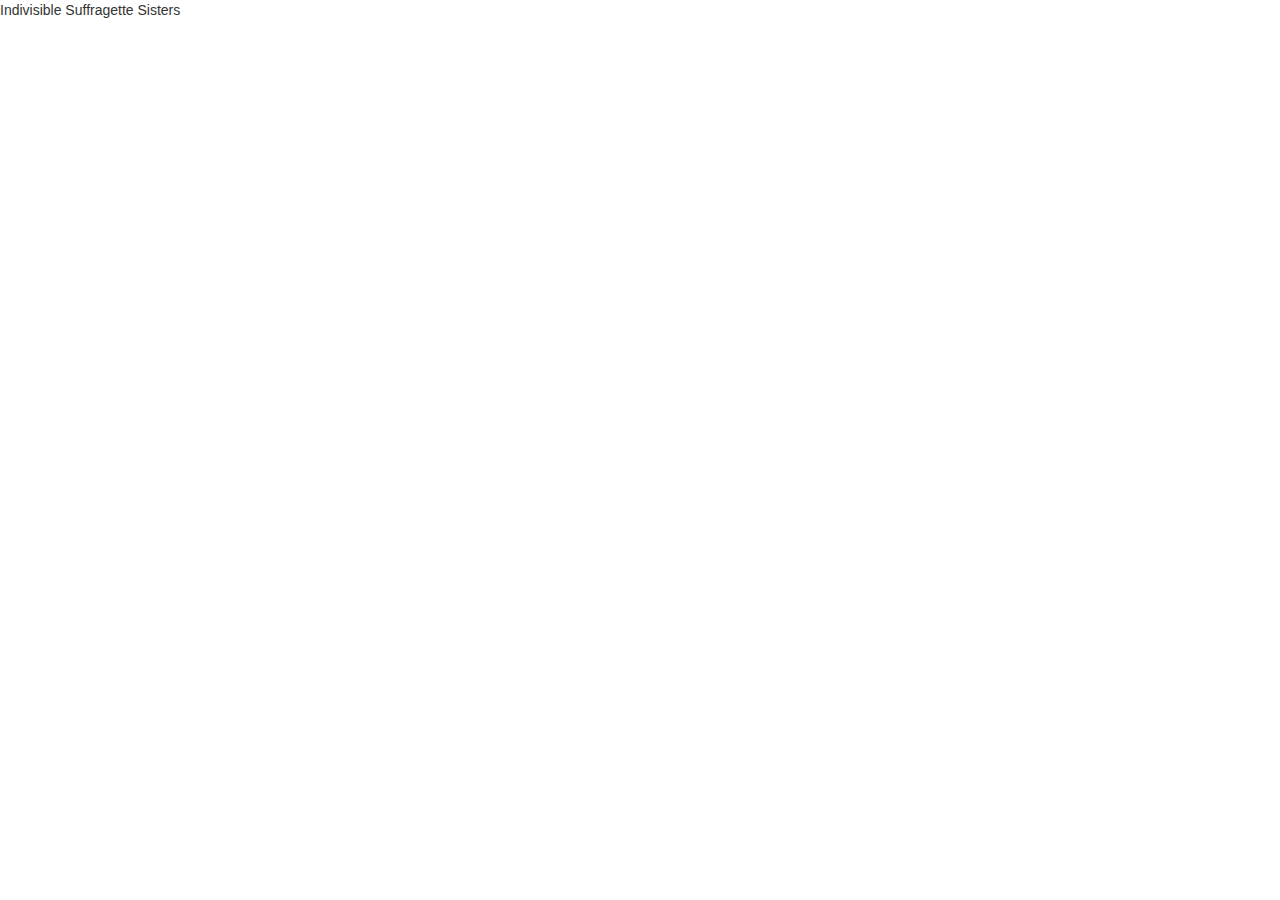
<file: temp/index.htm>
<!Doctype html>
<html>
<head>
	<title>Indivisible Suffragette Sisters</title>
	<link href="css/bootstrap.css" rel="stylesheet">
	<link href="http://fonts.googleleapis.com/css?family=open+sans:400,600" rel='stylesheet' type= 'text/css'>
<body>
Indivisible Suffragette Sisters

</body>

</html>
</file>
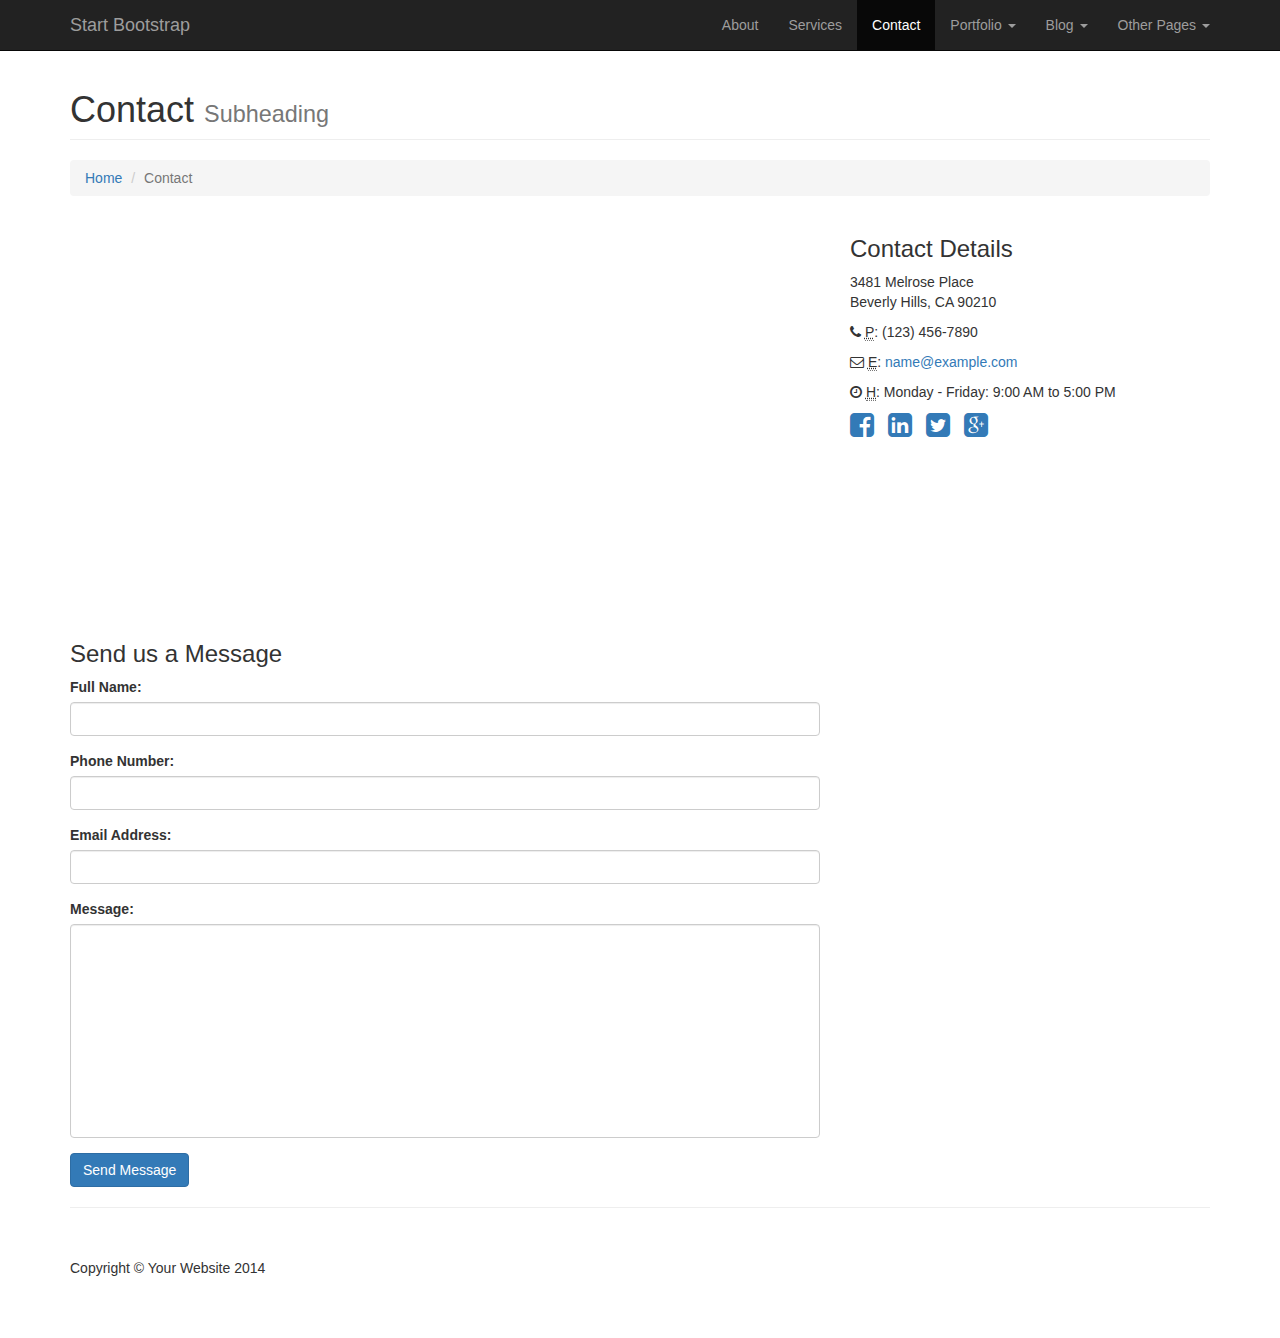
<file: temp/contact.html>
<!DOCTYPE html>
<html lang="en">

<head>

    <meta charset="utf-8">
    <meta http-equiv="X-UA-Compatible" content="IE=edge">
    <meta name="viewport" content="width=device-width, initial-scale=1">
    <meta name="description" content="">
    <meta name="author" content="">

    <title>Modern Business - Start Bootstrap Template</title>

    <!-- Bootstrap Core CSS -->
    <link href="css/bootstrap.min.css" rel="stylesheet">

    <!-- Custom CSS -->
    <link href="css/modern-business.css" rel="stylesheet">

    <!-- Custom Fonts -->
    <link href="font-awesome/css/font-awesome.min.css" rel="stylesheet" type="text/css">

    <!-- HTML5 Shim and Respond.js IE8 support of HTML5 elements and media queries -->
    <!-- WARNING: Respond.js doesn't work if you view the page via file:// -->
    <!--[if lt IE 9]>
        <script src="https://oss.maxcdn.com/libs/html5shiv/3.7.0/html5shiv.js"></script>
        <script src="https://oss.maxcdn.com/libs/respond.js/1.4.2/respond.min.js"></script>
    <![endif]-->

</head>

<body>

    <!-- Navigation -->
    <nav class="navbar navbar-inverse navbar-fixed-top" role="navigation">
        <div class="container">
            <!-- Brand and toggle get grouped for better mobile display -->
            <div class="navbar-header">
                <button type="button" class="navbar-toggle" data-toggle="collapse" data-target="#bs-example-navbar-collapse-1">
                    <span class="sr-only">Toggle navigation</span>
                    <span class="icon-bar"></span>
                    <span class="icon-bar"></span>
                    <span class="icon-bar"></span>
                </button>
                <a class="navbar-brand" href="index.html">Start Bootstrap</a>
            </div>
            <!-- Collect the nav links, forms, and other content for toggling -->
            <div class="collapse navbar-collapse" id="bs-example-navbar-collapse-1">
                <ul class="nav navbar-nav navbar-right">
                    <li>
                        <a href="about.html">About</a>
                    </li>
                    <li>
                        <a href="services.html">Services</a>
                    </li>
                    <li class="active">
                        <a href="contact.html">Contact</a>
                    </li>
                    <li class="dropdown">
                        <a href="#" class="dropdown-toggle" data-toggle="dropdown">Portfolio <b class="caret"></b></a>
                        <ul class="dropdown-menu">
                            <li>
                                <a href="portfolio-1-col.html">1 Column Portfolio</a>
                            </li>
                            <li>
                                <a href="portfolio-2-col.html">2 Column Portfolio</a>
                            </li>
                            <li>
                                <a href="portfolio-3-col.html">3 Column Portfolio</a>
                            </li>
                            <li>
                                <a href="portfolio-4-col.html">4 Column Portfolio</a>
                            </li>
                            <li>
                                <a href="portfolio-item.html">Single Portfolio Item</a>
                            </li>
                        </ul>
                    </li>
                    <li class="dropdown">
                        <a href="#" class="dropdown-toggle" data-toggle="dropdown">Blog <b class="caret"></b></a>
                        <ul class="dropdown-menu">
                            <li>
                                <a href="blog-home-1.html">Blog Home 1</a>
                            </li>
                            <li>
                                <a href="blog-home-2.html">Blog Home 2</a>
                            </li>
                            <li>
                                <a href="blog-post.html">Blog Post</a>
                            </li>
                        </ul>
                    </li>
                    <li class="dropdown">
                        <a href="#" class="dropdown-toggle" data-toggle="dropdown">Other Pages <b class="caret"></b></a>
                        <ul class="dropdown-menu">
                            <li>
                                <a href="full-width.html">Full Width Page</a>
                            </li>
                            <li>
                                <a href="sidebar.html">Sidebar Page</a>
                            </li>
                            <li>
                                <a href="faq.html">FAQ</a>
                            </li>
                            <li>
                                <a href="404.html">404</a>
                            </li>
                            <li>
                                <a href="pricing.html">Pricing Table</a>
                            </li>
                        </ul>
                    </li>
                </ul>
            </div>
            <!-- /.navbar-collapse -->
        </div>
        <!-- /.container -->
    </nav>

    <!-- Page Content -->
    <div class="container">

        <!-- Page Heading/Breadcrumbs -->
        <div class="row">
            <div class="col-lg-12">
                <h1 class="page-header">Contact
                    <small>Subheading</small>
                </h1>
                <ol class="breadcrumb">
                    <li><a href="index.html">Home</a>
                    </li>
                    <li class="active">Contact</li>
                </ol>
            </div>
        </div>
        <!-- /.row -->

        <!-- Content Row -->
        <div class="row">
            <!-- Map Column -->
            <div class="col-md-8">
                <!-- Embedded Google Map -->
                <iframe width="100%" height="400px" frameborder="0" scrolling="no" marginheight="0" marginwidth="0" src="http://maps.google.com/maps?hl=en&amp;ie=UTF8&amp;ll=37.0625,-95.677068&amp;spn=56.506174,79.013672&amp;t=m&amp;z=4&amp;output=embed"></iframe>
            </div>
            <!-- Contact Details Column -->
            <div class="col-md-4">
                <h3>Contact Details</h3>
                <p>
                    3481 Melrose Place<br>Beverly Hills, CA 90210<br>
                </p>
                <p><i class="fa fa-phone"></i> 
                    <abbr title="Phone">P</abbr>: (123) 456-7890</p>
                <p><i class="fa fa-envelope-o"></i> 
                    <abbr title="Email">E</abbr>: <a href="mailto:name@example.com">name@example.com</a>
                </p>
                <p><i class="fa fa-clock-o"></i> 
                    <abbr title="Hours">H</abbr>: Monday - Friday: 9:00 AM to 5:00 PM</p>
                <ul class="list-unstyled list-inline list-social-icons">
                    <li>
                        <a href="#"><i class="fa fa-facebook-square fa-2x"></i></a>
                    </li>
                    <li>
                        <a href="#"><i class="fa fa-linkedin-square fa-2x"></i></a>
                    </li>
                    <li>
                        <a href="#"><i class="fa fa-twitter-square fa-2x"></i></a>
                    </li>
                    <li>
                        <a href="#"><i class="fa fa-google-plus-square fa-2x"></i></a>
                    </li>
                </ul>
            </div>
        </div>
        <!-- /.row -->

        <!-- Contact Form -->
        <!-- In order to set the email address and subject line for the contact form go to the bin/contact_me.php file. -->
        <div class="row">
            <div class="col-md-8">
                <h3>Send us a Message</h3>
                <form name="sentMessage" id="contactForm" novalidate>
                    <div class="control-group form-group">
                        <div class="controls">
                            <label>Full Name:</label>
                            <input type="text" class="form-control" id="name" required data-validation-required-message="Please enter your name.">
                            <p class="help-block"></p>
                        </div>
                    </div>
                    <div class="control-group form-group">
                        <div class="controls">
                            <label>Phone Number:</label>
                            <input type="tel" class="form-control" id="phone" required data-validation-required-message="Please enter your phone number.">
                        </div>
                    </div>
                    <div class="control-group form-group">
                        <div class="controls">
                            <label>Email Address:</label>
                            <input type="email" class="form-control" id="email" required data-validation-required-message="Please enter your email address.">
                        </div>
                    </div>
                    <div class="control-group form-group">
                        <div class="controls">
                            <label>Message:</label>
                            <textarea rows="10" cols="100" class="form-control" id="message" required data-validation-required-message="Please enter your message" maxlength="999" style="resize:none"></textarea>
                        </div>
                    </div>
                    <div id="success"></div>
                    <!-- For success/fail messages -->
                    <button type="submit" class="btn btn-primary">Send Message</button>
                </form>
            </div>

        </div>
        <!-- /.row -->

        <hr>

        <!-- Footer -->
        <footer>
            <div class="row">
                <div class="col-lg-12">
                    <p>Copyright &copy; Your Website 2014</p>
                </div>
            </div>
        </footer>

    </div>
    <!-- /.container -->

    <!-- jQuery -->
    <script src="js/jquery.js"></script>

    <!-- Bootstrap Core JavaScript -->
    <script src="js/bootstrap.min.js"></script>

    <!-- Contact Form JavaScript -->
    <!-- Do not edit these files! In order to set the email address and subject line for the contact form go to the bin/contact_me.php file. -->
    <script src="js/jqBootstrapValidation.js"></script>
    <script src="js/contact_me.js"></script>

</body>

</html>
</file>
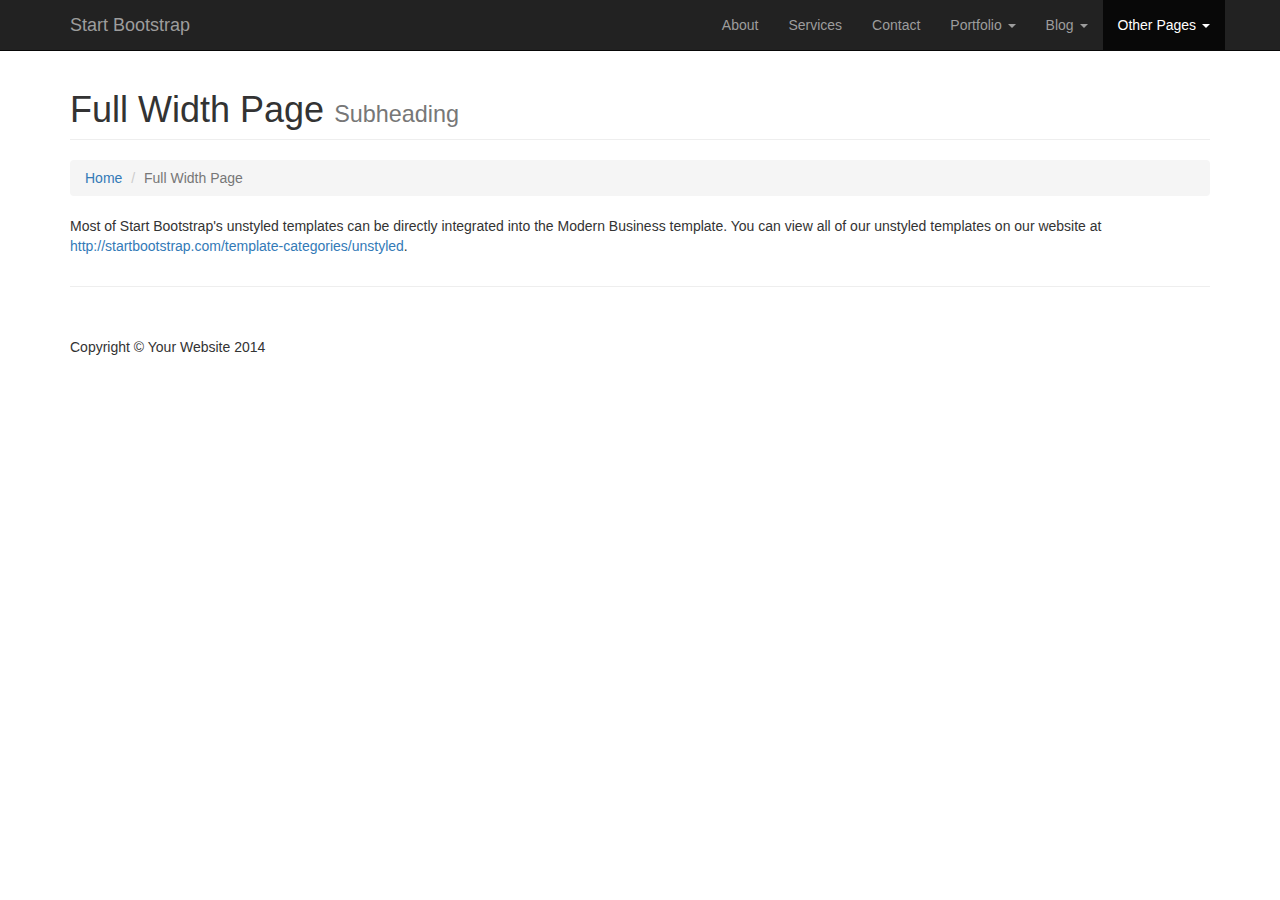
<file: temp/full-width.html>
<!DOCTYPE html>
<html lang="en">

<head>

    <meta charset="utf-8">
    <meta http-equiv="X-UA-Compatible" content="IE=edge">
    <meta name="viewport" content="width=device-width, initial-scale=1">
    <meta name="description" content="">
    <meta name="author" content="">

    <title>Modern Business - Start Bootstrap Template</title>

    <!-- Bootstrap Core CSS -->
    <link href="css/bootstrap.min.css" rel="stylesheet">

    <!-- Custom CSS -->
    <link href="css/modern-business.css" rel="stylesheet">

    <!-- Custom Fonts -->
    <link href="font-awesome/css/font-awesome.min.css" rel="stylesheet" type="text/css">

    <!-- HTML5 Shim and Respond.js IE8 support of HTML5 elements and media queries -->
    <!-- WARNING: Respond.js doesn't work if you view the page via file:// -->
    <!--[if lt IE 9]>
        <script src="https://oss.maxcdn.com/libs/html5shiv/3.7.0/html5shiv.js"></script>
        <script src="https://oss.maxcdn.com/libs/respond.js/1.4.2/respond.min.js"></script>
    <![endif]-->

</head>

<body>

    <!-- Navigation -->
    <nav class="navbar navbar-inverse navbar-fixed-top" role="navigation">
        <div class="container">
            <!-- Brand and toggle get grouped for better mobile display -->
            <div class="navbar-header">
                <button type="button" class="navbar-toggle" data-toggle="collapse" data-target="#bs-example-navbar-collapse-1">
                    <span class="sr-only">Toggle navigation</span>
                    <span class="icon-bar"></span>
                    <span class="icon-bar"></span>
                    <span class="icon-bar"></span>
                </button>
                <a class="navbar-brand" href="index.html">Start Bootstrap</a>
            </div>
            <!-- Collect the nav links, forms, and other content for toggling -->
            <div class="collapse navbar-collapse" id="bs-example-navbar-collapse-1">
                <ul class="nav navbar-nav navbar-right">
                    <li>
                        <a href="about.html">About</a>
                    </li>
                    <li>
                        <a href="services.html">Services</a>
                    </li>
                    <li>
                        <a href="contact.html">Contact</a>
                    </li>
                    <li class="dropdown">
                        <a href="#" class="dropdown-toggle" data-toggle="dropdown">Portfolio <b class="caret"></b></a>
                        <ul class="dropdown-menu">
                            <li>
                                <a href="portfolio-1-col.html">1 Column Portfolio</a>
                            </li>
                            <li>
                                <a href="portfolio-2-col.html">2 Column Portfolio</a>
                            </li>
                            <li>
                                <a href="portfolio-3-col.html">3 Column Portfolio</a>
                            </li>
                            <li>
                                <a href="portfolio-4-col.html">4 Column Portfolio</a>
                            </li>
                            <li>
                                <a href="portfolio-item.html">Single Portfolio Item</a>
                            </li>
                        </ul>
                    </li>
                    <li class="dropdown">
                        <a href="#" class="dropdown-toggle" data-toggle="dropdown">Blog <b class="caret"></b></a>
                        <ul class="dropdown-menu">
                            <li>
                                <a href="blog-home-1.html">Blog Home 1</a>
                            </li>
                            <li>
                                <a href="blog-home-2.html">Blog Home 2</a>
                            </li>
                            <li>
                                <a href="blog-post.html">Blog Post</a>
                            </li>
                        </ul>
                    </li>
                    <li class="dropdown active">
                        <a href="#" class="dropdown-toggle" data-toggle="dropdown">Other Pages <b class="caret"></b></a>
                        <ul class="dropdown-menu">
                            <li class="active">
                                <a href="full-width.html">Full Width Page</a>
                            </li>
                            <li>
                                <a href="sidebar.html">Sidebar Page</a>
                            </li>
                            <li>
                                <a href="faq.html">FAQ</a>
                            </li>
                            <li>
                                <a href="404.html">404</a>
                            </li>
                            <li>
                                <a href="pricing.html">Pricing Table</a>
                            </li>
                        </ul>
                    </li>
                </ul>
            </div>
            <!-- /.navbar-collapse -->
        </div>
        <!-- /.container -->
    </nav>

    <!-- Page Content -->
    <div class="container">

        <!-- Page Heading/Breadcrumbs -->
        <div class="row">
            <div class="col-lg-12">
                <h1 class="page-header">Full Width Page
                    <small>Subheading</small>
                </h1>
                <ol class="breadcrumb">
                    <li><a href="index.html">Home</a>
                    </li>
                    <li class="active">Full Width Page</li>
                </ol>
            </div>
        </div>
        <!-- /.row -->

        <!-- Content Row -->
        <div class="row">
            <div class="col-lg-12">
                <p>Most of Start Bootstrap's unstyled templates can be directly integrated into the Modern Business template. You can view all of our unstyled templates on our website at <a href="http://startbootstrap.com/template-categories/unstyled">http://startbootstrap.com/template-categories/unstyled</a>.</p>
            </div>
        </div>
        <!-- /.row -->

        <hr>

        <!-- Footer -->
        <footer>
            <div class="row">
                <div class="col-lg-12">
                    <p>Copyright &copy; Your Website 2014</p>
                </div>
            </div>
        </footer>

    </div>
    <!-- /.container -->

    <!-- jQuery -->
    <script src="js/jquery.js"></script>

    <!-- Bootstrap Core JavaScript -->
    <script src="js/bootstrap.min.js"></script>

</body>

</html>
</file>
<file: temp/css/modern-business.css>
/*!
 * Start Bootstrap - Modern Business (http://startbootstrap.com/)
 * Copyright 2013-2016 Start Bootstrap
 * Licensed under MIT (https://github.com/BlackrockDigital/startbootstrap/blob/gh-pages/LICENSE)
 */

/* Global Styles */

html,
body {
    height: 100%;
}

body {
    padding-top: 50px; /* Required padding for .navbar-fixed-top. Remove if using .navbar-static-top. Change if height of navigation changes. */
}

.img-portfolio {
    margin-bottom: 30px;
}

.img-hover:hover {
    opacity: 0.8;
}

/* Home Page Carousel */

header.carousel {
    height: 50%;
}

header.carousel .item,
header.carousel .item.active,
header.carousel .carousel-inner {
    height: 100%;
}

header.carousel .fill {
    width: 100%;
    height: 100%;
    background-position: center;
    background-size: cover;
}

/* 404 Page Styles */

.error-404 {
    font-size: 100px;
}

/* Pricing Page Styles */

.price {
    display: block;
    font-size: 50px;
    line-height: 50px;
}

.price sup {
    top: -20px;
    left: 2px;
    font-size: 20px;
}

.period {
    display: block;
    font-style: italic;
}

/* Footer Styles */

footer {
    margin: 50px 0;
}

/* Responsive Styles */

@media(max-width:991px) {
    .customer-img,
    .img-related {
        margin-bottom: 30px;
    }
}

@media(max-width:767px) {
    .img-portfolio {
        margin-bottom: 15px;
    }

    header.carousel .carousel {
        height: 70%;
    }
}
</file>
